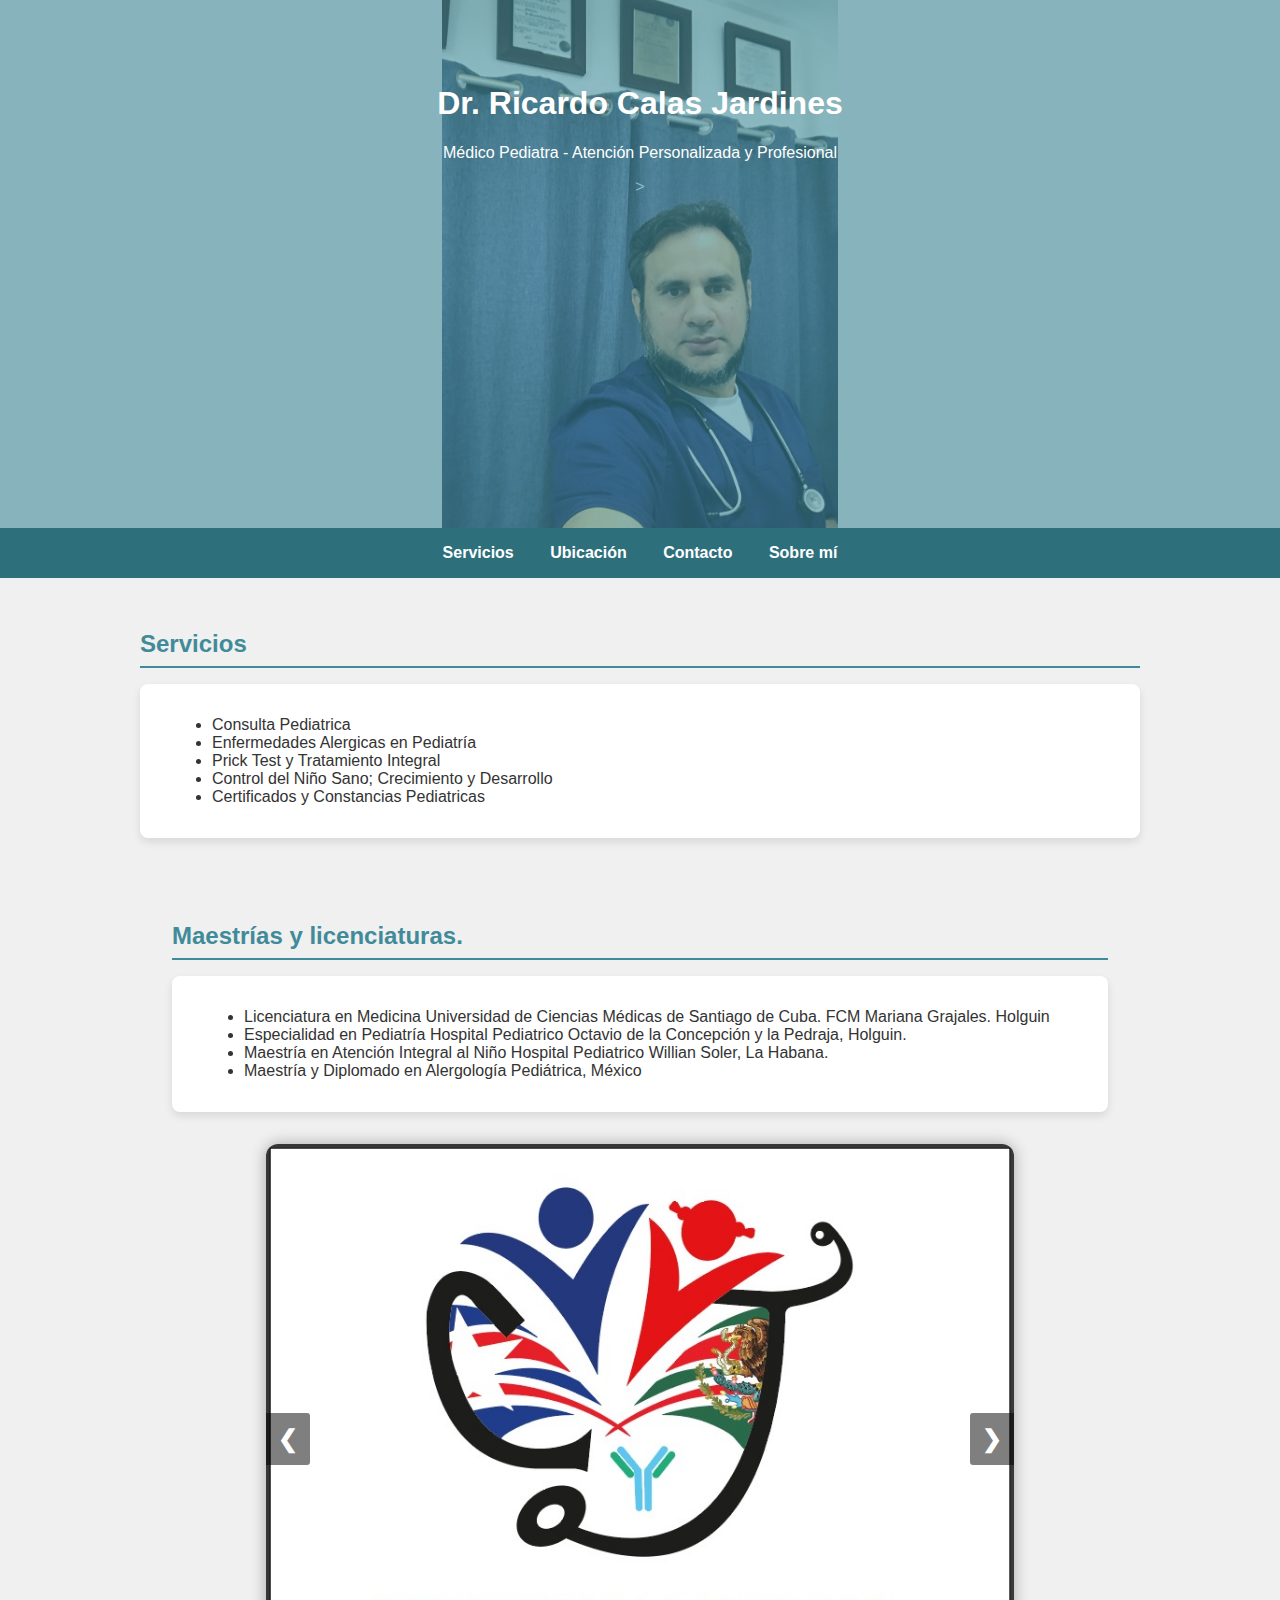
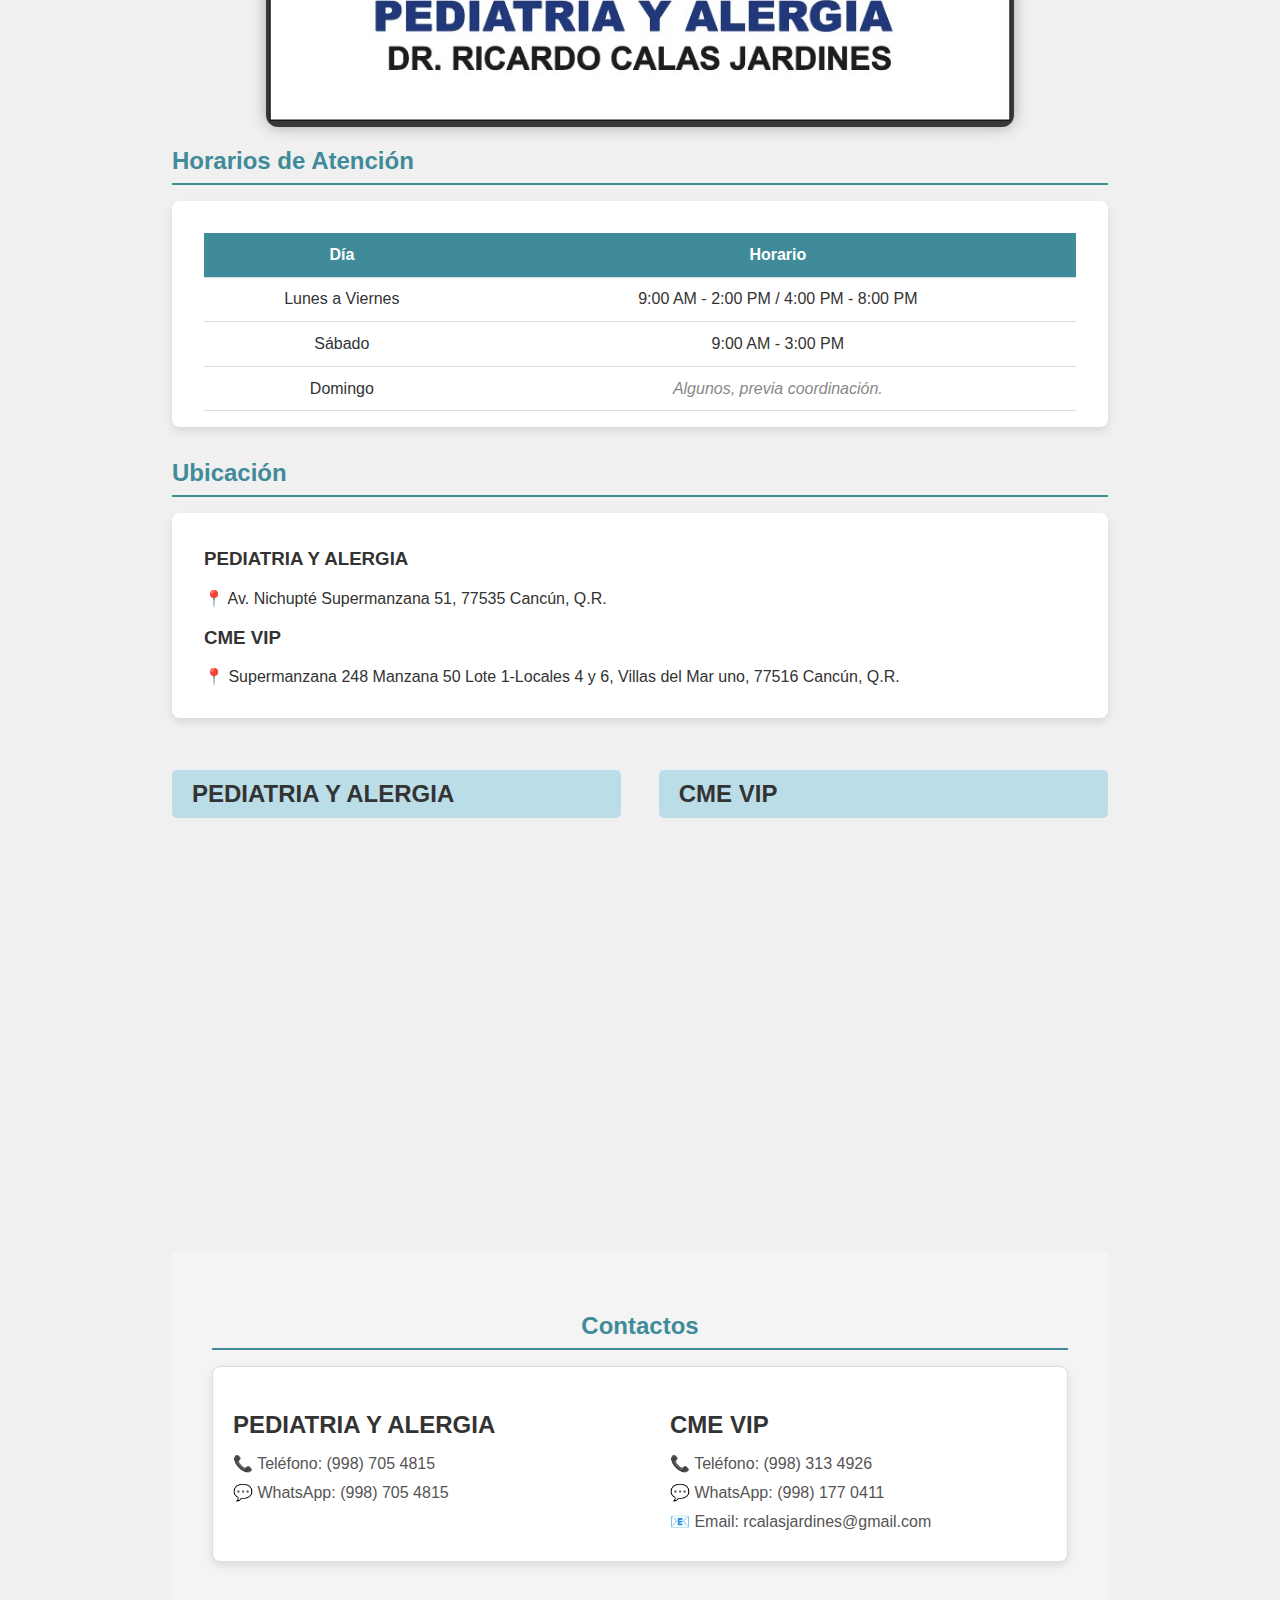
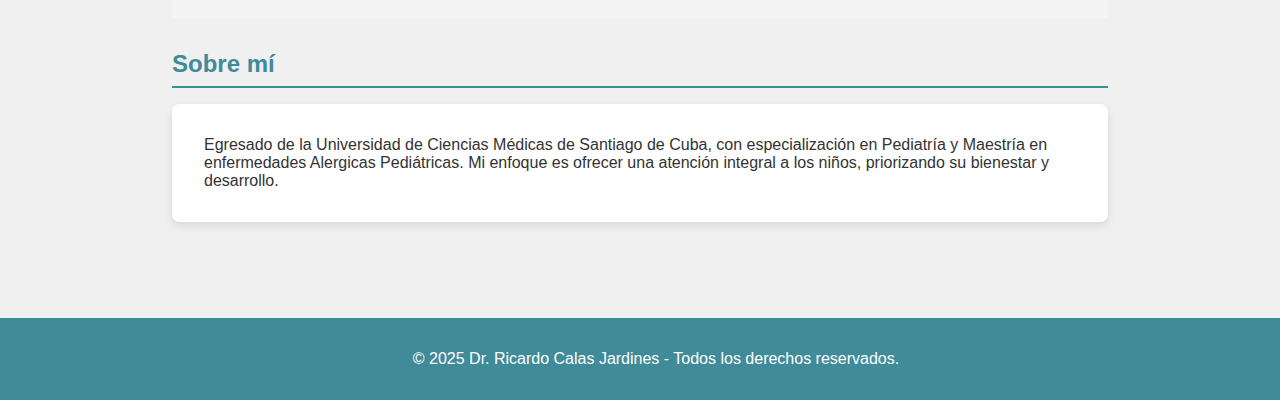
<file: index.html>
<!DOCTYPE html>
<!-- saved from url=(0077)file:///C:/Users/barrf/OneDrive/Desktop/pag%20web%20rick/index.html#servicios -->
<html lang="es"><head><meta http-equiv="Content-Type" content="text/html; charset=UTF-8">
  <meta name="viewport" content="width=device-width, initial-scale=1">
  <meta name="viewport" content="width=device-width, initial-scale=1.0">
  <title>Dr. Ricardo Calas Jardines | Médico Pediatra</title>
  <style>
    body {
      font-family: 'Segoe UI', Tahoma, Geneva, Verdana, sans-serif;
      margin: 0;
      padding: 0;
      background: #f4f9f9;
      color: #333;
    }

   header {
    background-image: url('images/img5.jpg');
  background-size: contain;      /* Cambiado de cover a contain */
  background-repeat: no-repeat;  /* Evita que se repita si no llena todo */
  background-position: center;
  color: white;
  padding: 4rem 2rem;
  text-align: center;
  position: relative;
  height: 400px;    
}

header::before {
  content: "";
  position: absolute;
  top: 0; left: 0; right: 0; bottom: 0;
  background-color: rgba(63, 139, 153, 0.6); /* Superposición azul semitransparente */
  z-index: 0;
}

header h1,
header p {
  position: relative;
  z-index: 1;
}


    nav {
      background-color: #2e6f7c;
      text-align: center;
      padding: 1rem;
    }

    nav a {
      color: white;
      margin: 0 1rem;
      text-decoration: none;
      font-weight: bold;
    }

    .container {
      max-width: 1000px;
      margin: auto;
      padding: 2rem;
    }

    .section {
      margin-bottom: 2rem;
    }

    .section h2 {
      border-bottom: 2px solid #3f8b99;
      padding-bottom: 0.5rem;
      margin-bottom: 1rem;
      color: #3f8b99;
    }

    .card {
      background: white;
      border-radius: 8px;
      padding: 1rem 2rem;
      box-shadow: 0 4px 8px rgba(0,0,0,0.1);
      margin-bottom: 1rem;
      width: 100%;
      max-width: 100%;
      box-sizing: border-box; 
      overflow-wrap: break-word; /* rompe palabras largas */
      word-wrap: break-word;
      word-break: break-word;
    }

    footer {
      background-color: #3f8b99;
      color: white;
      text-align: center;
      padding: 1rem;
      width: 100%;
      position: relative;
    }

    @media (max-width: 600px) {
      nav a {
        display: block;
        margin: 0.5rem 0;
      }
    }
    /* Contenedor principal que aloja los mapas uno al lado del otro */
.mapa-contenedor {
    width: 48%; /* Cada contenedor ocupará el 48% del ancho disponible */
    margin-bottom: 20px; /* Espacio entre los bloques de mapas */
    position: relative;
}

.mapa-contenedor h2 {
    background-color: rgba(173, 216, 230, 0.8); /* Azul claro */
    color: #333;
    padding: 10px 20px;
    font-size: 24px;
    border-radius: 5px;
    margin-bottom: 10px; /* Separación entre el título y el iframe */
}

iframe {
    width: 100%; /* El iframe ocupa todo el ancho del contenedor */
    height: 400px;
    border: none;
}

/* Contenedor que agrupa los dos mapas para que estén en fila */
.mapa-wrapper {
    display: flex;
    justify-content: space-between; /* Para que haya espacio entre los mapas */
    gap: 20px; /* Espacio entre los mapas */
    flex-wrap: wrap; /* Para que en pantallas pequeñas los mapas se apilen verticalmente */
}


.horario-card table {
  width: 100%;
  border-collapse: collapse;
  margin-top: 1rem;
}

.horario-card th,
.horario-card td {
  padding: 0.8rem;
  text-align: center;
  border-bottom: 1px solid #ddd;
}

.horario-card th {
  background-color: #3f8b99;
  color: white;
}

.horario-card td em {
  color: #888;
}

  </style>
  <meta charset="UTF-8">
    <meta name="viewport" content="width=device-width, initial-scale=1.0">
    <title>CSS Only Image Gallery</title>
    <link rel="stylesheet" href="styles.css">
  <link rel="icon" href="images/favicon.ico" type="image/x-icon">
  <link rel="shortcut icon" href="images/favicon.ico" type="image/x-icon">
</head>
<body>

  <header>
    <!--<img src="C:\Users\barrf\OneDrive\Desktop\pag web rick\palestine.jpg" alt="Fondo médico" style="width: 100%; height: auto;" imagen arreglada para despues/>-->
    <h1>Dr. Ricardo Calas Jardines</h1>
    <p>Médico Pediatra - Atención Personalizada y Profesional</p>
   >
  </header>

  <nav>
   <a href="#servicios">Servicios</a>
<a href="#ubicacion">Ubicación</a>
<a href="#contacto">Contacto</a>
<a href="#sobre">Sobre mí</a>
  </nav>

  <div class="container">
    <section id="servicios" class="section">
      <h2>Servicios</h2>
      <div class="card">
        <ul>
          <li>Consulta Pediatrica</li>
          <li>Enfermedades Alergicas en Pediatría</li>
          <li>Prick Test y Tratamiento Integral</li>
          <li>Control del Niño Sano; Crecimiento y Desarrollo</li>
          <li>Certificados y Constancias Pediatricas</li>
          
        </ul>
      </div>
    </section>

    <div class="container">
    <section id="servicios" class="section">
      <h2>Maestrías y licenciaturas.</h2>
      <div class="card">
        <ul>
          <li>Licenciatura en Medicina Universidad de Ciencias Médicas de Santiago de Cuba. FCM Mariana Grajales. Holguin</li>
          <li>Especialidad en Pediatría Hospital Pediatrico Octavio de la Concepción y la Pedraja, Holguin.</li>
          <li>Maestría en Atención Integral al Niño Hospital Pediatrico Willian Soler, La Habana.</li>
          <li>Maestría y Diplomado en Alergología Pediátrica, México</li>
          
        </ul>
      </div>
    </section>
   
<div class="gallery-container">
  <div class="slide active"><img src="images/img1.jpg" alt="Imagen 1"></div>
  <div class="slide"><img src="images/img2.jpg" alt="Imagen 2"></div>
  <div class="slide"><img src="images/img3.jpg" alt="Imagen 3"></div>
  <div class="slide"><img src="images/img4.jpg" alt="Imagen 4"></div>
  <div class="slide"><img src="images/img6.jpg" alt="Imagen 5"></div>

  <a class="prev" onclick="changeSlide(-1)">❮</a>
  <a class="next" onclick="changeSlide(1)">❯</a>
  <div class="paused-banner" id="pausedBanner">Pase automático detenido</div>
</div>

<script>
  let currentSlide = 0;
  let slides = document.querySelectorAll(".slide");
  let autoPlay = true;
  let banner = document.getElementById("pausedBanner");

  function showSlide(index) {
    slides.forEach((slide, i) => {
      slide.classList.remove("active");
      if (i === index) slide.classList.add("active");
    });
  }

  function changeSlide(direction) {
    currentSlide = (currentSlide + direction + slides.length) % slides.length;
    showSlide(currentSlide);
  }

  // Auto-advance every 5 seconds
  setInterval(() => {
    if (autoPlay) {
      changeSlide(1);
    }
  }, 5000);

  // Pausar cuando se haga clic en una imagen
  slides.forEach(slide => {
    slide.addEventListener("click", () => {
      autoPlay = false;
      banner.style.display = "block";
      setTimeout(() => banner.style.display = "none", 3000);
    });
  });
</script>

    <section id="horarios" class="section">
  <h2>Horarios de Atención</h2>
  <div class="card horario-card">
    <table>
      <tr>
        <th>Día</th>
        <th>Horario</th>
      </tr>
      <tr>
        <td>Lunes a Viernes</td>
        <td>9:00 AM - 2:00 PM / 4:00 PM - 8:00 PM</td>
      </tr>
      <tr>
        <td>Sábado</td>
        <td>9:00 AM - 3:00 PM</td>
      </tr>
      <tr>
        <td>Domingo</td>
        <td><em>Algunos, previa coordinación.</em></td>
      </tr>
    </table>
  </div>
</section>

    <section id="ubicacion" class="section">
      <h2>Ubicación</h2>
      <div class="card">
        <h3>PEDIATRIA Y ALERGIA</h3>
        <p>📍 Av. Nichupté Supermanzana 51, 77535 Cancún, Q.R.</p>
        <h3>CME VIP</h3>
        <p>📍 Supermanzana 248 Manzana 50 Lote 1-Locales 4 y 6, Villas del Mar uno, 77516 Cancún, Q.R.</p>
        
      </div>
    </section>
     <div class="mapa-wrapper">
    <div class="mapa-contenedor">
        <h2>PEDIATRIA Y ALERGIA</h2>
        <iframe 
            src="https://www.google.com/maps/embed?pb=!1m18!1m12!1m3!1d478.79158648102793!2d-86.84818798403766!3d21.14083121464869!2m3!1f0!2f0!3f0!3m2!1i1024!2i768!4f13.1!3m3!1m2!1s0x8f4c2b8bed32ab15%3A0x23e9a0752b3e688d!2sDENTAL%20ISLADENT!5e0!3m2!1ses-419!2smx!4v1748037377618!5m2!1ses-419!2smx"
            width="100%" 
            height="400" 
            frameborder="0" 
            style="border:0;" 
            allowfullscreen="" 
            aria-hidden="false" 
            tabindex="0">
        </iframe>
    </div>

    <div class="mapa-contenedor">
        <h2>CME VIP</h2>
        <iframe 
            src="https://www.google.com/maps/embed?pb=!1m18!1m12!1m3!1d657.6192827387131!2d-86.87187768750667!3d21.189916996989332!2m3!1f0!2f0!3f0!3m2!1i1024!2i768!4f13.1!3m3!1m2!1s0x8f4c2cf20310311b%3A0x11df3478f066605c!2sFarmacias%20VIP%20CME!5e0!3m2!1sen!2smx!4v1748055973637!5m2!1sen!2smx"  
            width="100%" 
            height="400" 
            frameborder="0" 
            style="border:0;" 
            allowfullscreen="" 
            aria-hidden="false" 
            tabindex="0">
        </iframe>
    </div>
</div>
<section id="contacto" class="section">
  <h2>Contactos</h2>
  <div class="card">
    <div class="left-side">
      <h3>PEDIATRIA Y ALERGIA</h3>
      <p>📞 Teléfono:<span class="line-break"> (998) 705 4815</span></p>
      <p>💬 WhatsApp:<span class="line-break"> (998) 705 4815</span></p>
    </div>
    <div class="right-side">
      <h3>CME VIP</h3>
      <p>📞 Teléfono:<span class="line-break"> (998) 313 4926</span></p>
      <p>💬 WhatsApp:<span class="line-break"> (998) 177 0411</span></p>
      <p>📧 Email: <span class="line-break">rcalasjardines@gmail.com</span></p>
    </div>
  </div>
</section>

    <section id="sobre" class="section">
      <h2>Sobre mí</h2>
      <div class="card">
        <p>Egresado de la Universidad de Ciencias Médicas de Santiago de Cuba, con especialización en Pediatría y Maestría en enfermedades Alergicas Pediátricas. Mi enfoque es ofrecer una atención integral a los niños, priorizando su bienestar y desarrollo.</p>
      </div>
    </section>
  </div>
</div>
  <footer>
    <p>© 2025 Dr. Ricardo Calas Jardines - Todos los derechos reservados.</p>
  </footer>



</body></html>



</body></html>
</file>
<file: styles.css>
body {
    font-family: Arial, sans-serif;
    background-color: #f0f0f0;
    margin: 0;
    padding: 0;
}

.gallery-container {
    width: 80%;
    margin: 50px auto;
    position: relative;
    overflow: hidden;
}

.gallery {
    position: relative;
}

.slides {
    display: flex;
    transition: transform 1s ease-in-out;
}

.slide {
    width: 100%;
    flex-shrink: 0;
}

.slide img {
    width: 100%;
    height: auto;
    object-fit: cover;
}

.nav {
    position: absolute;
    bottom: 10px;
    width: 100%;
    text-align: center;
}

.nav-btn {
    width: 15px;
    height: 15px;
    background-color: rgba(255, 255, 255, 0.6);
    margin: 0 5px;
    border-radius: 50%;
    display: inline-block;
    cursor: pointer;
}

input[type="radio"] {
    display: none;
}

#slide1:checked ~ .slides {
    transform: translateX(0);
}

#slide2:checked ~ .slides {
    transform: translateX(-100%);
}

#slide3:checked ~ .slides {
    transform: translateX(-200%);
}

#slide4:checked ~ .slides {
    transform: translateX(-300%);
}

#slide1:checked ~ .nav label[for="slide1"],
#slide2:checked ~ .nav label[for="slide2"],
#slide3:checked ~ .nav label[for="slide3"],
#slide4:checked ~ .nav label[for="slide4"] {
    background-color: rgba(255, 255, 255, 1);
}

input[type="radio"]:checked ~ .slides {
    animation: slide 12s infinite;
}

@keyframes slide {
    0% { transform: translateX(0); }
    25% { transform: translateX(-100%); }
    50% { transform: translateX(-200%); }
    75% { transform: translateX(-300%); }
    100% { transform: translateX(0); }
}
.gallery-container {
      width: 80%;
      margin: auto;
      position: relative;
      overflow: hidden;
      border-radius: 12px;
      box-shadow: 0 0 15px rgba(0,0,0,0.3);
    }

    .slide {
      display: none;
      width: 100%;
    }

    .slide img {
      width: 100%;
      display: block;
      cursor: pointer;
    }

    .active {
      display: block;
    }

    .prev, .next {
      cursor: pointer;
      position: absolute;
      top: 50%;
      width: auto;
      padding: 12px;
      margin-top: -22px;
      color: white;
      font-weight: bold;
      font-size: 24px;
      border-radius: 0 3px 3px 0;
      user-select: none;
      background-color: rgba(0,0,0,0.5);
    }

    .next {
      right: 0;
      border-radius: 3px 0 0 3px;
    }

    .prev:hover, .next:hover {
      background-color: rgba(0,0,0,0.8);
    }

    .paused-banner {
      position: absolute;
      bottom: 10px;
      left: 10px;
      background: rgba(0, 0, 0, 0.6);
      color: white;
      padding: 6px 12px;
      border-radius: 6px;
      font-size: 14px;
      display: none;
    }

    /* Estilos solo para la sección de contacto */
#contacto {
    padding: 40px;
    text-align: center;
    background-color: #f4f4f4; /* Color de fondo solo para la sección de contacto */
}

/* Estilos para la tarjeta dentro de la sección de contacto */
#contacto .card {
    display: flex; /* Usamos flexbox para alinear los dos bloques */
    justify-content: space-between; /* Espacio entre el lado izquierdo y derecho */
    gap: 30px; /* Espacio entre ambos bloques */
    background-color: #fff;
    border: 1px solid #ddd;
    padding: 20px;
    border-radius: 8px;
    box-shadow: 0 4px 8px rgba(0, 0, 0, 0.1);
    text-align: left;
    flex-wrap: wrap; /* Asegura que los bloques se ajusten en pantallas pequeñas */
}

/* Estilos para el lado izquierdo de la tarjeta */
#contacto .left-side {
    flex: 1; /* El lado izquierdo ocupa el 50% */
    padding-right: 15px;
}

#contacto .right-side {
    flex: 1; /* El lado derecho ocupa el 50% */
    padding-left: 15px;
}

/* Títulos dentro de los paneles */
#contacto .card h3 {
    margin-bottom: 15px;
    font-size: 1.5rem;
    color: #333;
}

/* Párrafos dentro de los paneles */
#contacto .card p {
    margin: 10px 0;
    font-size: 1rem;
    color: #555;
}

/* Estilos responsivos para pantallas pequeñas */
@media (max-width: 768px) {
    #contacto .card {
        flex-direction: column; /* En pantallas pequeñas, apilar los bloques */
        gap: 20px; /* Menos espacio entre los bloques */
    }

    #contacto .left-side,
    #contacto .right-side {
        flex: 1 100%; /* Los dos bloques ocupan el 100% del ancho en pantallas pequeñas */
    }
}
</file>
